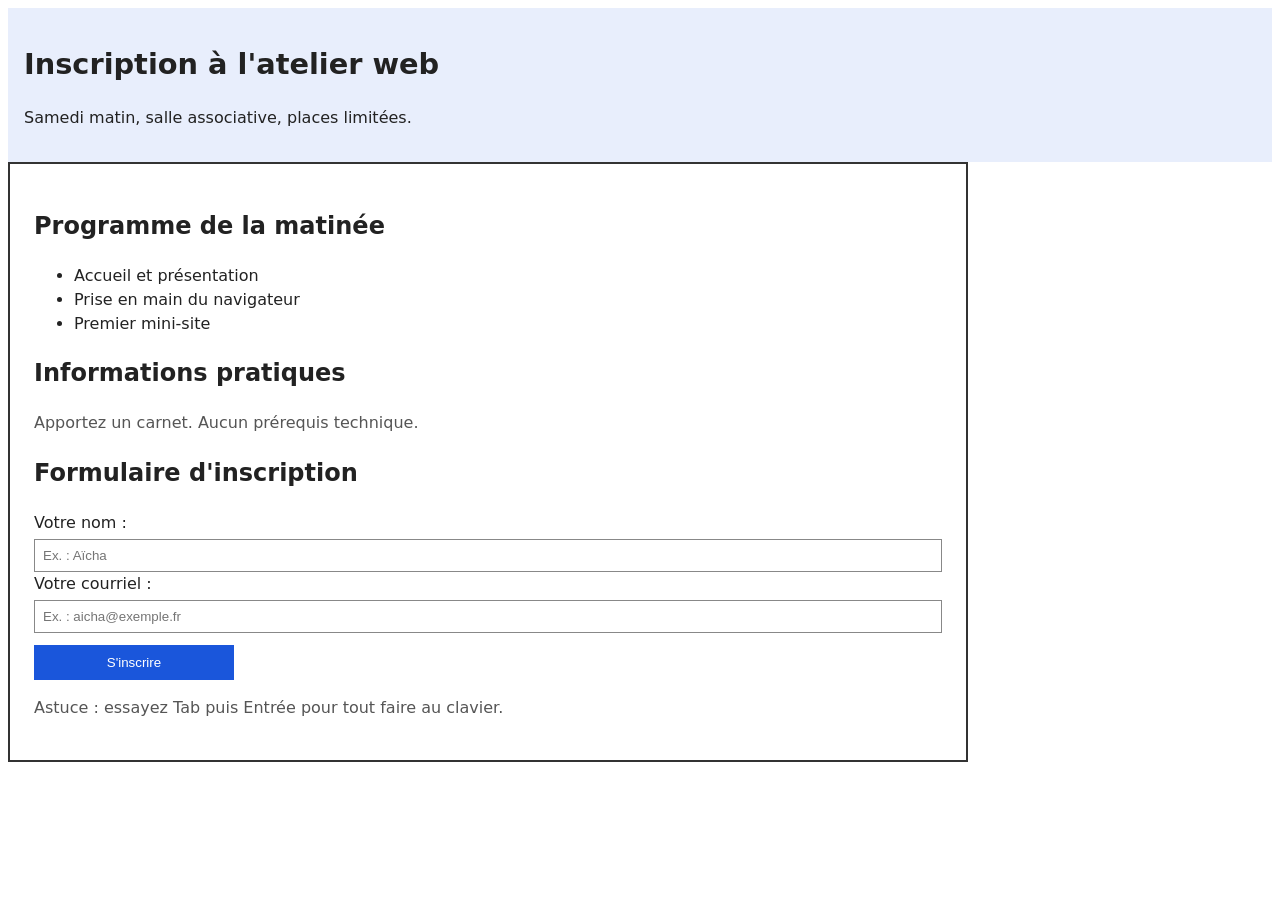
<file: diagnostic/index.html>
<!doctype html>
<html lang="fr">
  <head>
    <meta charset="utf-8" />
    <meta name="viewport" content="width=device-width, initial-scale=1" />
    <title>Inscription — Atelier web</title>
    <link rel="stylesheet" href="styles.css" />
  </head>
  <body>
    <header>
      <div class="bandeau">
        <h1 class="titre-geant">Inscription à l'atelier web</h1>
        <p class="sous-titre">
          Samedi matin, salle associative, places limitées.
        </p>
      </div>
    </header>
    <main>
      <h2>Programme de la matinée</h2>
      <ul>
        <li>Accueil et présentation</li>
        <li>Prise en main du navigateur</li>
        <li>Premier mini-site</li>
      </ul>

      <h2>Informations pratiques</h2>
      <p>Apportez un carnet. Aucun prérequis technique.</p>

      <h2>Formulaire d'inscription</h2>
      <form id="form-inscription" action="#" method="get">
        <label class="etiquette" for="nom">Votre nom :</label>
        <input
          type="text"
          id="nom"
          name="nom"
          placeholder="Ex. : Aïcha"
          autocomplete="name"
        />
        <label class="etiquette" for="courriel">Votre courriel :</label>
        <input
          type="email"
          id="courriel"
          name="courriel"
          placeholder="Ex. : aicha@exemple.fr"
          autocomplete="email"
        />
        <button type="submit" class="bouton">S'inscrire</button>
      </form>

      <p class="aide">
        Astuce : essayez Tab puis Entrée pour tout faire au clavier.
      </p>
    </main>
  </body>
</html>
</file>
<file: diagnostic/styles.css>
* {
  box-sizing: border-box;
  margin: 10 10 10 10;
}

body {
  /* margin: 0; */
  font-family: system-ui, Arial, sans-serif;
  line-height: 1.5;
  color: #222;
  background: #fff;
}

.bandeau {
  background: #e8eefc;
  padding: 16px;
}

.titre-geant {
  font-size: 1.8rem;
  font-weight: bold;
}

main {
  background: #fff;
  border: 2px solid #333;
  padding: 24px;
  max-width: 960px;
  width: 100%;
}

.etiquette {
  display: block;
  margin-bottom: 4px;
  color: #222;
}

main p {
  color: #555;
}

input {
  width: 100%;
  padding: 8px;
  border: 1px solid #888;
}

.bouton {
  width: 200px;
  padding: 10px;
  margin-top: 12px;
  background: #1a56db;
  color: #fff;
  text-align: center;
  cursor: pointer;
  border: none;
}
</file>
